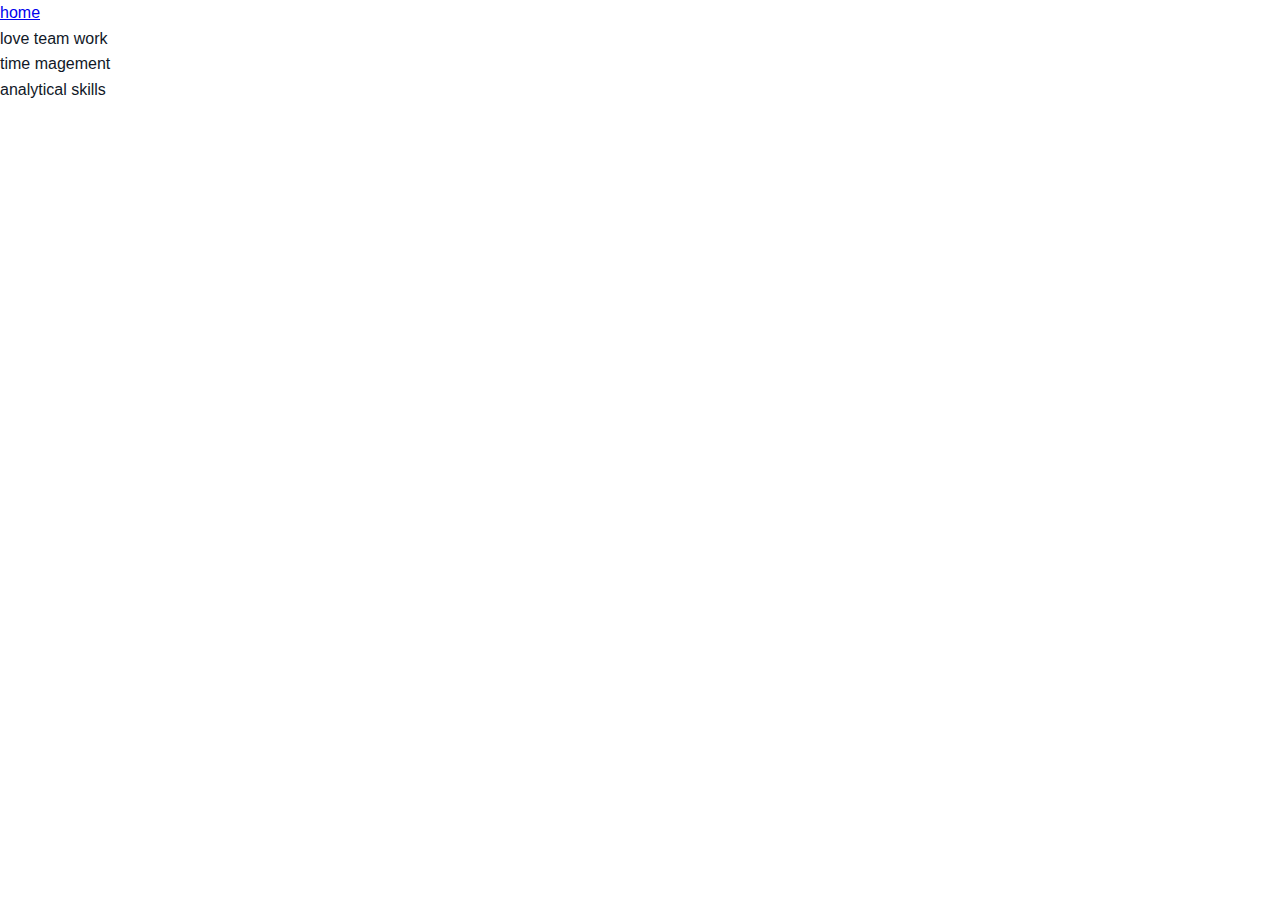
<file: page2.html>
<!DOCTYPE html>
<html lang="en">
<head>
    <meta charset="UTF-8">
    <meta name="viewport" content="width=device-width, initial-scale=1.0">
    <title>Document</title>
    <link rel="stylesheet" href="style.css">
    <a href="index.html"home>home</a>
</head>
<body>
 <p>love team work</p>
 <p>time magement</p>
 <p>analytical skills</p>  
</body>
</html>
</file>
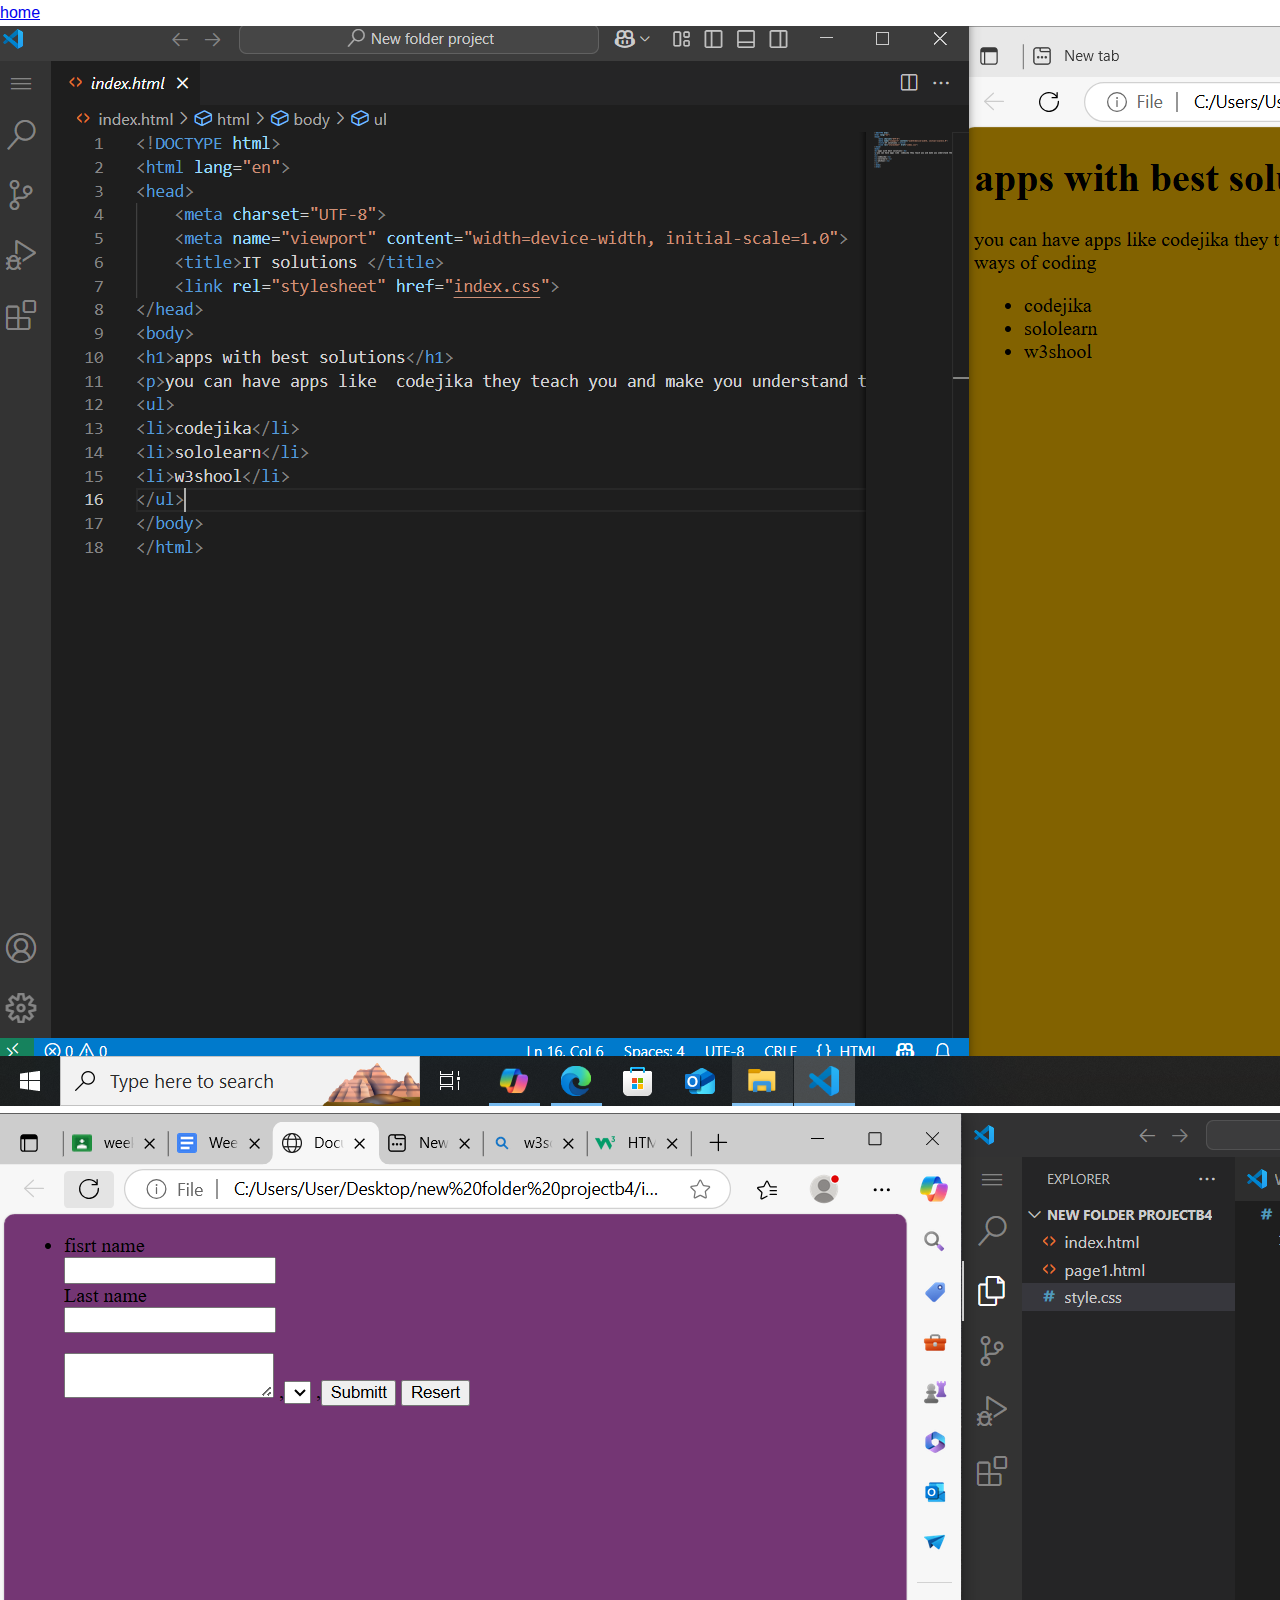
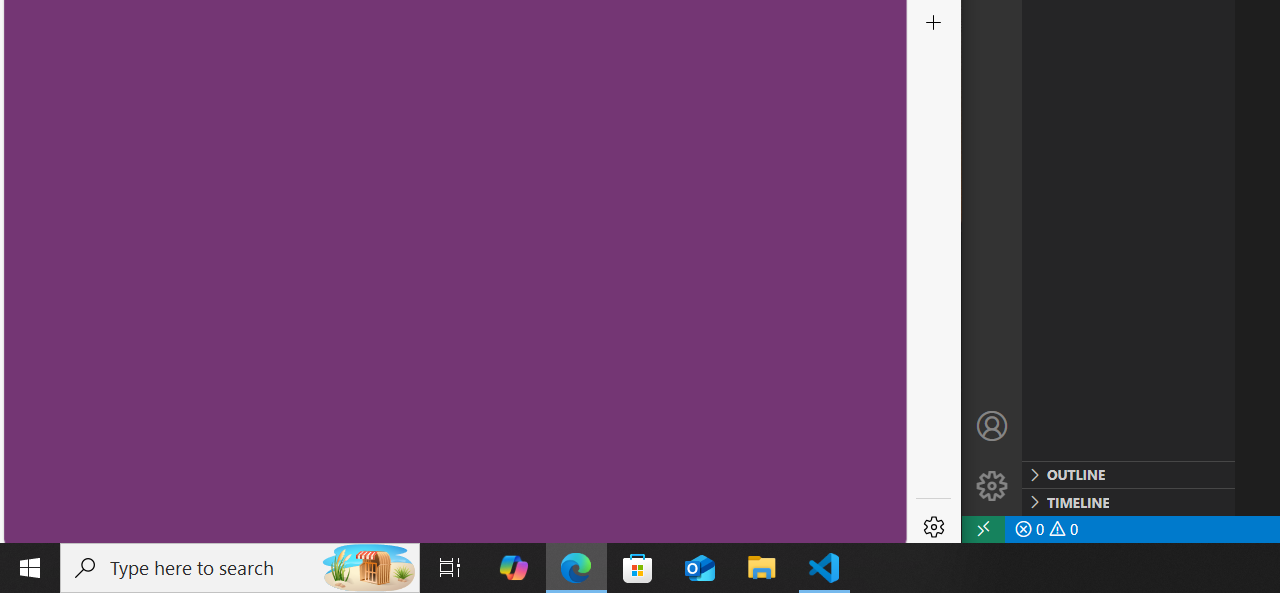
<file: page3.html>
<!DOCTYPE html>
<html lang="en">
<head>
    <meta charset="UTF-8">
    <meta name="viewport" content="width=device-width, initial-scale=1.0">
    <title>Document</title>
    <link rel="stylesheet" href="style.css">
    <a href="index.html"home>home</a>
</head>
<body>
 <img src="Screenshot (30) - Copy.png">
 <img src="Screenshot (34) - Copy.png"> 
</body>
</html>
</file>
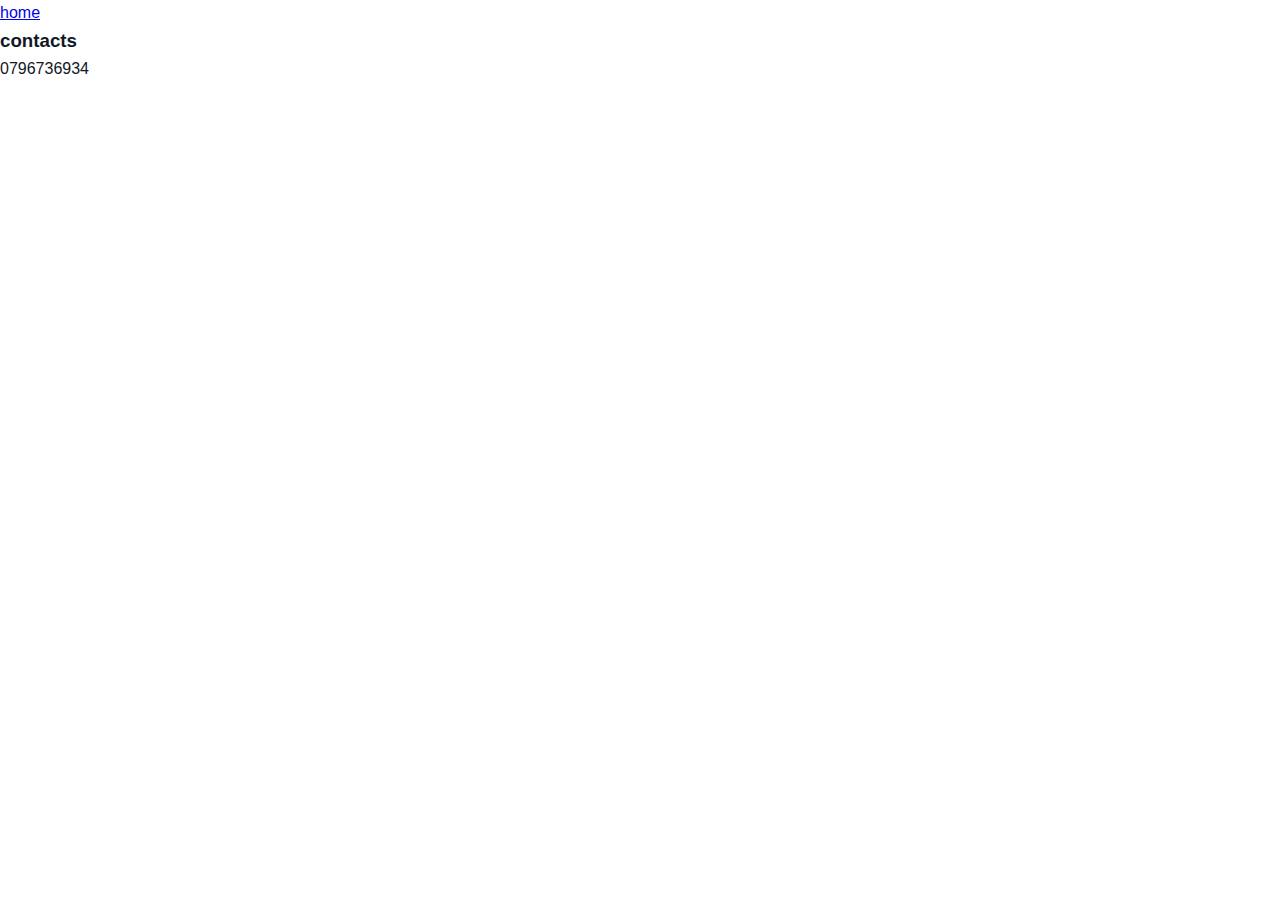
<file: page4.html>
<!DOCTYPE html>
<html lang="en">
<head>
    <meta charset="UTF-8">
    <meta name="viewport" content="width=device-width, initial-scale=1.0">
    <title>Document</title>
    <link rel="stylesheet" href="style.css">
    <a href="index.html"home>home</a>
</head>
<body>
 <h3>contacts</h3> 
 <p>0796736934</p>  
</body>
</html>
</file>
<file: style.css>
/* ============================================
   ZUSIVE PIKELELA PORTFOLIO STYLESHEET
   Modern, Professional Portfolio Design
   Color Scheme: White, Silver, Gold, Red, Blue
   ============================================ */

/* ============================================
   CSS VARIABLES & RESET
   ============================================ */
:root {
    /* Color Palette */
    --color-white: #ffffff;
    --color-gray-50: #f9fafb;
    --color-gray-100: #f3f4f6;
    --color-gray-200: #e5e7eb;
    --color-gray-300: #d1d5db;
    --color-gray-400: #9ca3af;
    --color-gray-500: #6b7280;
    --color-gray-600: #4b5563;
    --color-gray-700: #374151;
    --color-gray-800: #1f2937;
    --color-gray-900: #111827;
    --color-gray-950: #030712;
    --color-blue-500: #3b82f6;
    --color-blue-600: #2563eb;
    --color-amber-500: #f59e0b;
    --color-amber-600: #d97706;
    --color-rose-500: #f43f5e;
    --color-rose-600: #e11d48;
    --color-green-500: #22c55e;
    
    /* Spacing */
    --spacing-xs: 0.5rem;
    --spacing-sm: 1rem;
    --spacing-md: 1.5rem;
    --spacing-lg: 2rem;
    --spacing-xl: 3rem;
    
    /* Border Radius */
    --radius-sm: 0.5rem;
    --radius-md: 0.75rem;
    --radius-lg: 1rem;
    --radius-xl: 1.5rem;
    --radius-full: 9999px;
    
    /* Transitions */
    --transition-fast: 0.2s ease;
    --transition-normal: 0.3s ease;
    --transition-slow: 0.5s ease;
}

* {
    margin: 0;
    padding: 0;
    box-sizing: border-box;
}

html {
    scroll-behavior: smooth;
    font-size: 16px;
}

body {
    font-family: -apple-system, BlinkMacSystemFont, 'Segoe UI', 'Roboto', 'Oxygen', 'Ubuntu', 'Cantarell', sans-serif;
    line-height: 1.6;
    color: var(--color-gray-900);
    background: var(--color-white);
    overflow-x: hidden;
}

/* ============================================
   NAVIGATION
   ============================================ */
.navbar {
    position: fixed;
    top: 0;
    width: 100%;
    z-index: 1000;
    transition: all var(--transition-normal);
    background: transparent;
}

.navbar.scrolled {
    background: var(--color-white);
    box-shadow: 0 4px 6px rgba(0, 0, 0, 0.1);
}

.nav-container {
    max-width: 1200px;
    margin: 0 auto;
    padding: var(--spacing-sm) var(--spacing-lg);
    display: flex;
    justify-content: space-between;
    align-items: center;
}

.nav-logo {
    font-size: 1.5rem;
    font-weight: bold;
    background: linear-gradient(135deg, var(--color-gray-700), var(--color-amber-600), var(--color-rose-600));
    -webkit-background-clip: text;
    -webkit-text-fill-color: transparent;
    background-clip: text;
    cursor: pointer;
}

.nav-menu {
    display: flex;
    gap: var(--spacing-lg);
    list-style: none;
}

.nav-link {
    color: var(--color-gray-900);
    text-decoration: none;
    font-weight: 500;
    text-transform: capitalize;
    transition: color var(--transition-normal);
    position: relative;
}

.nav-link::after {
    content: '';
    position: absolute;
    bottom: -4px;
    left: 0;
    width: 0;
    height: 2px;
    background: var(--color-rose-600);
    transition: width var(--transition-normal);
}

.nav-link:hover {
    color: var(--color-rose-600);
}

.nav-link:hover::after {
    width: 100%;
}

.nav-toggle {
    display: none;
    font-size: 1.5rem;
    background: none;
    border: none;
    cursor: pointer;
    color: var(--color-gray-900);
}

/* ============================================
   HERO SECTION
   ============================================ */
.hero {
    min-height: 100vh;
    display: flex;
    align-items: center;
    justify-content: center;
    position: relative;
    overflow: hidden;
    background: linear-gradient(135deg, var(--color-gray-50) 0%, var(--color-white) 50%, #eff6ff 100%);
    padding-top: 80px;
}

.hero-content {
    max-width: 900px;
    text-align: center;
    padding: var(--spacing-lg);
    position: relative;
    z-index: 10;
    animation: fadeInUp 1s ease;
}

@keyframes fadeInUp {
    from {
        opacity: 0;
        transform: translateY(30px);
    }
    to {
        opacity: 1;
        transform: translateY(0);
    }
}

.hero-icon {
    width: 80px;
    height: 80px;
    margin: 0 auto var(--spacing-lg);
    background: linear-gradient(135deg, var(--color-amber-500), var(--color-rose-500));
    border-radius: var(--radius-full);
    display: flex;
    align-items: center;
    justify-content: center;
    font-size: 2.5rem;
    color: var(--color-white);
    animation: pulse 2s infinite;
}

@keyframes pulse {
    0%, 100% {
        transform: scale(1);
        box-shadow: 0 0 0 0 rgba(245, 158, 11, 0.7);
    }
    50% {
        transform: scale(1.05);
        box-shadow: 0 0 0 20px rgba(245, 158, 11, 0);
    }
}

.hero h1 {
    font-size: clamp(2.5rem, 6vw, 4rem);
    font-weight: bold;
    margin-bottom: var(--spacing-md);
    background: linear-gradient(135deg, var(--color-gray-800), var(--color-amber-600), var(--color-rose-600));
    -webkit-background-clip: text;
    -webkit-text-fill-color: transparent;
    background-clip: text;
    animation: gradientShift 3s ease infinite;
}

@keyframes gradientShift {
    0%, 100% { background-position: 0% 50%; }
    50% { background-position: 100% 50%; }
}

.hero-subtitle {
    font-size: clamp(1.25rem, 3vw, 1.75rem);
    color: var(--color-gray-700);
    margin-bottom: var(--spacing-md);
    font-weight: 300;
}

.hero-subtitle .divider {
    color: var(--color-amber-600);
    font-weight: bold;
}

.hero-description {
    font-size: clamp(1rem, 2vw, 1.25rem);
    color: var(--color-gray-600);
    margin-bottom: var(--spacing-lg);
    max-width: 700px;
    margin-left: auto;
    margin-right: auto;
}

.hero-buttons {
    display: flex;
    gap: var(--spacing-sm);
    justify-content: center;
    flex-wrap: wrap;
}

.btn {
    padding: 0.875rem 2rem;
    border-radius: var(--radius-sm);
    font-weight: 600;
    text-decoration: none;
    transition: all var(--transition-normal);
    border: none;
    cursor: pointer;
    font-size: 1rem;
    display: inline-block;
}

.btn-primary {
    background: linear-gradient(135deg, var(--color-amber-600), var(--color-rose-600));
    color: var(--color-white);
}

.btn-primary:hover {
    box-shadow: 0 10px 25px rgba(217, 119, 6, 0.3);
    transform: translateY(-2px);
}

.btn-secondary {
    background: transparent;
    border: 2px solid var(--color-gray-300);
    color: var(--color-gray-900);
}

.btn-secondary:hover {
    border-color: var(--color-rose-600);
    color: var(--color-rose-600);
    transform: translateY(-2px);
}

.scroll-indicator {
    position: absolute;
    bottom: 2rem;
    left: 50%;
    transform: translateX(-50%);
    animation: bounce 2s infinite;
    cursor: pointer;
    color: var(--color-gray-400);
    font-size: 2rem;
    transition: color var(--transition-normal);
}

.scroll-indicator:hover {
    color: var(--color-rose-600);
}

@keyframes bounce {
    0%, 100% { transform: translateX(-50%) translateY(0); }
    50% { transform: translateX(-50%) translateY(10px); }
}

/* ============================================
   SECTION COMMON STYLES
   ============================================ */
section {
    padding: 5rem 2rem;
}

.section-title {
    font-size: clamp(2rem, 4vw, 2.5rem);
    font-weight: bold;
    text-align: center;
    margin-bottom: var(--spacing-xl);
    background: linear-gradient(135deg, var(--color-gray-800), var(--color-amber-600));
    -webkit-background-clip: text;
    -webkit-text-fill-color: transparent;
    background-clip: text;
}

.container {
    max-width: 1200px;
    margin: 0 auto;
}

/* ============================================
   ABOUT SECTION
   ============================================ */
.about {
    background: linear-gradient(135deg, var(--color-gray-50), var(--color-white));
}

.about-content {
    background: var(--color-white);
    border-radius: var(--radius-lg);
    padding: var(--spacing-xl);
    box-shadow: 0 10px 30px rgba(0, 0, 0, 0.1);
    border: 1px solid var(--color-gray-100);
    animation: fadeIn 1s ease;
}

@keyframes fadeIn {
    from { opacity: 0; }
    to { opacity: 1; }
}

.about-section {
    display: flex;
    gap: var(--spacing-md);
    margin-bottom: var(--spacing-lg);
}

.about-section:last-child {
    margin-bottom: 0;
}

.about-icon {
    font-size: 2rem;
    flex-shrink: 0;
    margin-top: 0.25rem;
}

.about-icon.journey {
    color: var(--color-amber-600);
}

.about-icon.vision {
    color: var(--color-rose-600);
}

.about-section h3 {
    font-size: 1.5rem;
    margin-bottom: var(--spacing-sm);
    color: var(--color-gray-800);
}

.about-section p {
    color: var(--color-gray-700);
    line-height: 1.8;
    margin-bottom: var(--spacing-sm);
}

.about-section p:last-child {
    margin-bottom: 0;
}

/* ============================================
   SKILLS SECTION
   ============================================ */
.skills {
    background: var(--color-white);
}

.skills-grid {
    display: grid;
    grid-template-columns: repeat(auto-fit, minmax(280px, 1fr));
    gap: var(--spacing-lg);
}

.skill-card {
    background: var(--color-white);
    border-radius: var(--radius-lg);
    padding: var(--spacing-lg);
    box-shadow: 0 4px 15px rgba(0, 0, 0, 0.1);
    transition: transform var(--transition-normal), box-shadow var(--transition-normal);
    animation: slideInUp 0.6s ease;
}

@keyframes slideInUp {
    from {
        opacity: 0;
        transform: translateY(30px);
    }
    to {
        opacity: 1;
        transform: translateY(0);
    }
}

.skill-card:hover {
    transform: translateY(-5px);
    box-shadow: 0 10px 30px rgba(0, 0, 0, 0.15);
}

.skill-card.webdev {
    background: linear-gradient(135deg, #fffbeb 0%, var(--color-white) 100%);
    border: 1px solid #fef3c7;
}

.skill-card.tools {
    background: linear-gradient(135deg, #eff6ff 0%, var(--color-white) 100%);
    border: 1px solid #dbeafe;
}

.skill-card.soft {
    background: linear-gradient(135deg, var(--color-gray-50) 0%, var(--color-white) 100%);
    border: 1px solid var(--color-gray-200);
}

.skill-card.security {
    background: linear-gradient(135deg, #fff1f2 0%, var(--color-white) 100%);
    border: 1px solid #ffe4e6;
}

.skill-header {
    display: flex;
    align-items: center;
    gap: var(--spacing-sm);
    margin-bottom: var(--spacing-md);
}

.skill-header i {
    font-size: 2rem;
}

.skill-card.webdev .skill-header i { color: var(--color-amber-600); }
.skill-card.tools .skill-header i { color: var(--color-blue-600); }
.skill-card.soft .skill-header i { color: var(--color-gray-600); }
.skill-card.security .skill-header i { color: var(--color-rose-600); }

.skill-header h3 {
    font-size: 1.25rem;
    color: var(--color-gray-800);
}

.skill-tags {
    display: flex;
    flex-wrap: wrap;
    gap: 0.75rem;
}

.skill-tag {
    padding: 0.5rem 1rem;
    background: var(--color-white);
    border-radius: var(--radius-sm);
    font-size: 0.875rem;
    font-weight: 500;
    color: var(--color-gray-700);
    transition: transform var(--transition-fast);
}

.skill-tag:hover {
    transform: scale(1.05);
}

.skill-card.webdev .skill-tag { border: 1px solid #fcd34d; }
.skill-card.tools .skill-tag { border: 1px solid #93c5fd; }
.skill-card.soft .skill-tag { border: 1px solid var(--color-gray-300); }
.skill-card.security .skill-tag { border: 1px solid #fda4af; }

.learning-note {
    margin-top: var(--spacing-sm);
    font-size: 0.875rem;
    color: var(--color-gray-600);
    font-style: italic;
}

/* ============================================
   EDUCATION SECTION (TIMELINE)
   ============================================ */
.education {
    background: linear-gradient(135deg, var(--color-gray-50), var(--color-white));
}

.timeline {
    position: relative;
    max-width: 900px;
    margin: 0 auto;
}

.timeline::before {
    content: '';
    position: absolute;
    left: 2rem;
    top: 0;
    bottom: 0;
    width: 2px;
    background: linear-gradient(180deg, var(--color-amber-600), var(--color-rose-600));
}

.timeline-item {
    position: relative;
    padding-left: 5rem;
    padding-bottom: 3rem;
    animation: fadeInLeft 0.6s ease;
}

@keyframes fadeInLeft {
    from {
        opacity: 0;
        transform: translateX(-30px);
    }
    to {
        opacity: 1;
        transform: translateX(0);
    }
}

.timeline-item:last-child {
    padding-bottom: 0;
}

.timeline-dot {
    position: absolute;
    left: 1.25rem;
    top: 0.5rem;
    width: 1.5rem;
    height: 1.5rem;
    background: var(--color-white);
    border: 4px solid var(--color-amber-600);
    border-radius: var(--radius-full);
    z-index: 2;
}

.timeline-content {
    background: var(--color-white);
    border-radius: var(--radius-lg);
    padding: var(--spacing-md);
    box-shadow: 0 4px 15px rgba(0, 0, 0, 0.1);
    border: 1px solid var(--color-gray-100);
    transition: transform var(--transition-normal), box-shadow var(--transition-normal);
}

.timeline-content:hover {
    transform: translateX(5px);
    box-shadow: 0 6px 20px rgba(0, 0, 0, 0.15);
}

.timeline-header {
    display: flex;
    justify-content: space-between;
    align-items: center;
    margin-bottom: var(--spacing-xs);
    flex-wrap: wrap;
    gap: var(--spacing-xs);
}

.timeline-year {
    font-size: 0.875rem;
    font-weight: 600;
    color: var(--color-amber-600);
}

.timeline-status {
    padding: 0.25rem 0.75rem;
    border-radius: var(--radius-full);
    font-size: 0.75rem;
    font-weight: 500;
}

.timeline-status.current {
    background: #fee2e2;
    color: #991b1b;
}

.timeline-status.completed {
    background: var(--color-gray-100);
    color: var(--color-gray-700);
}

.timeline-content h3 {
    font-size: 1.25rem;
    font-weight: bold;
    color: var(--color-gray-800);
    margin-bottom: var(--spacing-xs);
}

.timeline-content p {
    color: var(--color-gray-600);
    line-height: 1.6;
}

/* ============================================
   ASPIRATIONS SECTION
   ============================================ */
.aspirations {
    background: var(--color-white);
}

.aspirations-content {
    background: linear-gradient(135deg, #fff1f2, var(--color-white), #eff6ff);
    border-radius: var(--radius-xl);
    padding: var(--spacing-xl);
    box-shadow: 0 10px 30px rgba(0, 0, 0, 0.1);
    border: 1px solid #fecdd3;
    animation: fadeIn 1s ease;
}

.aspirations-header {
    text-align: center;
    margin-bottom: var(--spacing-xl);
}

.aspirations-icon {
    width: 80px;
    height: 80px;
    margin: 0 auto var(--spacing-sm);
    background: var(--color-rose-600);
    border-radius: var(--radius-full);
    display: flex;
    align-items: center;
    justify-content: center;
    font-size: 2.5rem;
    color: var(--color-white);
    animation: pulse 2s infinite;
}

.aspirations-header h3 {
    font-size: 1.75rem;
    font-weight: bold;
    color: var(--color-gray-800);
    margin-bottom: var(--spacing-sm);
}

.goal-card {
    background: var(--color-white);
    border-radius: var(--radius-md);
    padding: var(--spacing-md);
    margin-bottom: var(--spacing-md);
    transition: transform var(--transition-normal);
}

.goal-card:hover {
    transform: translateX(5px);
}

.goal-card.immediate {
    border-left: 4px solid var(--color-amber-600);
}

.goal-card.longterm {
    border-left: 4px solid var(--color-rose-600);
}

.goal-card.philosophy {
    border-left: 4px solid var(--color-blue-600);
}

.goal-card h4 {
    font-weight: 600;
    color: var(--color-gray-800);
    margin-bottom: 0.75rem;
}

.goal-list {
    list-style: none;
}

.goal-list li {
    display: flex;
    gap: var(--spacing-xs);
    color: var(--color-gray-700);
    margin-bottom: var(--spacing-xs);
    line-height: 1.6;
}

.goal-list li::before {
    content: "•";
    font-weight: bold;
    flex-shrink: 0;
}

.goal-card.immediate .goal-list li::before {
    color: var(--color-amber-600);
}

.goal-card.longterm .goal-list li::before {
    color: var(--color-rose-600);
}

.goal-card.philosophy p {
    color: var(--color-gray-700);
    font-style: italic;
    line-height: 1.8;
}

/* ============================================
   CONTACT SECTION
   ============================================ */
.contact {
    background: linear-gradient(135deg, var(--color-gray-900), var(--color-gray-800), var(--color-gray-900));
    color: var(--color-white);
}

.contact .section-title {
    background: linear-gradient(135deg, var(--color-amber-500), var(--color-rose-500));
    -webkit-background-clip: text;
    -webkit-text-fill-color: transparent;
    background-clip: text;
}

.contact-grid {
    display: grid;
    grid-template-columns: repeat(auto-fit, minmax(320px, 1fr));
    gap: var(--spacing-xl);
}

.contact-info h3 {
    font-size: 1.5rem;
    color: var(--color-amber-500);
    margin-bottom: var(--spacing-md);
}

.contact-info > p {
    color: var(--color-gray-400);
    margin-bottom: var(--spacing-lg);
    line-height: 1.8;
}

.contact-links {
    display: flex;
    flex-direction: column;
    gap: var(--spacing-sm);
    margin-bottom: var(--spacing-lg);
}

.contact-link {
    display: flex;
    align-items: center;
    gap: var(--spacing-sm);
    background: var(--color-gray-800);
    padding: var(--spacing-sm);
    border-radius: var(--radius-md);
    text-decoration: none;
    color: var(--color-white);
    transition: all var(--transition-normal);
}

.contact-link:hover {
    background: var(--color-gray-700);
    transform: translateX(5px);
}

.contact-link i {
    font-size: 1.5rem;
    flex-shrink: 0;
}

.contact-link.email i { color: var(--color-amber-500); }
.contact-link.phone i { color: var(--color-rose-500); }
.contact-link.linkedin i { color: var(--color-blue-500); }
.contact-link.github i { color: var(--color-gray-400); }

.contact-link-info {
    flex: 1;
}

.contact-link-label {
    font-size: 0.875rem;
    color: var(--color-gray-400);
    display: block;
}

.contact-link-value {
    font-weight: 500;
}

.location-box {
    background: var(--color-gray-800);
    padding: var(--spacing-sm);
    border-radius: var(--radius-md);
}

.location-box p {
    color: var(--color-gray-400);
    margin-bottom: var(--spacing-xs);
}

.location-box p:last-child {
    font-size: 0.875rem;
    color: var(--color-gray-500);
    margin-bottom: 0;
}

/* ============================================
   CONTACT FORM
   ============================================ */
.contact-form-container h3 {
    font-size: 1.5rem;
    color: var(--color-rose-500);
    margin-bottom: var(--spacing-md);
}

.contact-form {
    background: var(--color-gray-800);
    border-radius: var(--radius-lg);
    padding: var(--spacing-lg);
    border: 1px solid var(--color-gray-700);
}

.form-group {
    margin-bottom: var(--spacing-md);
}

.form-group label {
    display: block;
    font-size: 0.875rem;
    font-weight: 500;
    color: var(--color-gray-300);
    margin-bottom: var(--spacing-xs);
}

.form-group input,
.form-group textarea {
    width: 100%;
    padding: 0.875rem 1rem;
    background: var(--color-gray-900);
    border: 1px solid var(--color-gray-700);
    border-radius: var(--radius-sm);
    color: var(--color-white);
    font-family: inherit;
    font-size: 1rem;
    transition: all var(--transition-normal);
}

.form-group input:focus,
.form-group textarea:focus {
    outline: none;
    border-color: var(--color-amber-500);
    box-shadow: 0 0 0 3px rgba(245, 158, 11, 0.1);
}

.form-group input::placeholder,
.form-group textarea::placeholder {
    color: var(--color-gray-500);
}

.form-group textarea {
    resize: vertical;
    min-height: 120px;
}

.form-submit {
    width: 100%;
    padding: 0.875rem 1.5rem;
    background: linear-gradient(135deg, var(--color-amber-600), var(--color-rose-600));
    color: var(--color-white);
    border: none;
    border-radius: var(--radius-sm);
    font-weight: 600;
    font-size: 1rem;
    cursor: pointer;
    transition: all var(--transition-normal);
    display: flex;
    align-items: center;
    justify-content: center;
    gap: var(--spacing-xs);
}

.form-submit:hover {
    box-shadow: 0 10px 25px rgba(217, 119, 6, 0.3);
    transform: scale(1.02);
}

.form-note {
    text-align: center;
    font-size: 0.75rem;
    color: var(--color-gray-500);
    margin-top: var(--spacing-sm);
}

.form-success {
    text-align: center;
    padding: 3rem 1rem;
}

.form-success i {
    font-size: 4rem;
    color: var(--color-green-500);
    margin-bottom: var(--spacing-sm);
}

.form-success h4 {
    font-size: 1.25rem;
    color: var(--color-white);
    margin-bottom: var(--spacing-xs);
}

.form-success p {
    color: var(--color-gray-400);
}

/* ============================================
   FOOTER
   ============================================ */
footer {
    background: var(--color-gray-950);
    color: var(--color-gray-400);
    padding: var(--spacing-lg);
    text-align: center;
}

footer p {
    margin-bottom: var(--spacing-xs);
}

footer p:last-child {
    font-size: 0.875rem;
    color: var(--color-gray-600);
    margin-bottom: 0;
}

/* ============================================
   RESPONSIVE DESIGN - MOBILE
   ============================================ */
@media (max-width: 768px) {
    /* Navigation */
    .nav-menu {
        position: fixed;
        left: -100%;
        top: 70px;
        flex-direction: column;
        background: var(--color-white);
        width: 100%;
        text-align: center;
        transition: left var(--transition-normal);
        box-shadow: 0 4px 6px rgba(0, 0, 0, 0.1);
        padding: var(--spacing-lg) 0;
        gap: var(--spacing-sm);
    }

    .nav-menu.active {
        left: 0;
    }

    .nav-toggle {
        display: block;
    }

    /* Hero */
    .hero {
        padding-top: 100px;
    }

    .hero h1 {
        font-size: 2.5rem;
    }

    .hero-subtitle {
        font-size: 1.25rem;
    }

    .hero-description {
        font-size: 1rem;
    }

    /* General Sections */
    section {
        padding: 3rem 1rem;
    }

    .section-title {
        font-size: 2rem;
        margin-bottom: var(--spacing-lg);
    }
</file>
